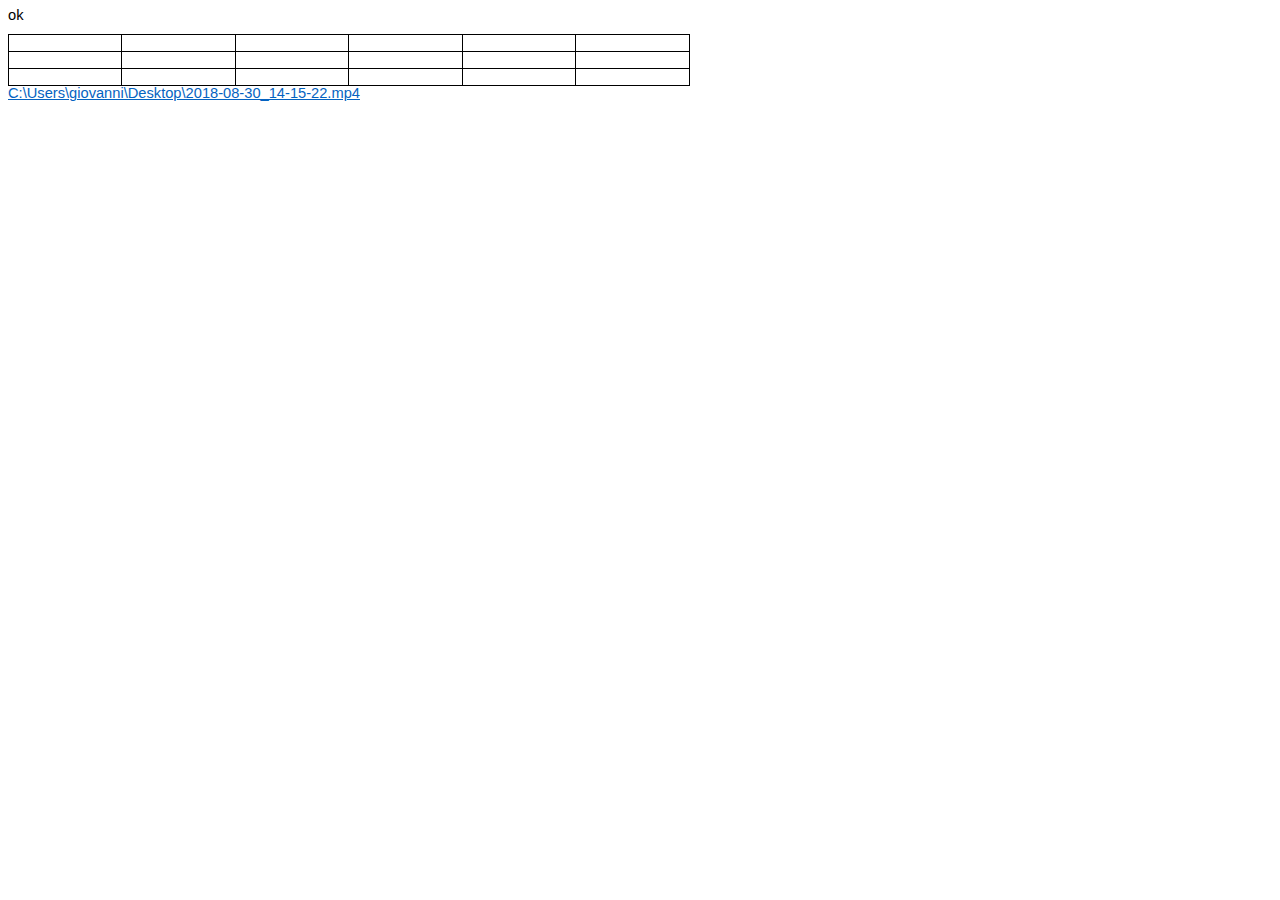
<file: index.htm>
<html xmlns:v="urn:schemas-microsoft-com:vml"
xmlns:o="urn:schemas-microsoft-com:office:office"
xmlns:w="urn:schemas-microsoft-com:office:word"
xmlns:m="http://schemas.microsoft.com/office/2004/12/omml"
xmlns="http://www.w3.org/TR/REC-html40">

<head>
<meta http-equiv=Content-Type content="text/html; charset=windows-1252">
<meta name=ProgId content=Word.Document>
<meta name=Generator content="Microsoft Word 15">
<meta name=Originator content="Microsoft Word 15">
<link rel=File-List href="index_archivos/filelist.xml">
<!--[if gte mso 9]><xml>
 <o:DocumentProperties>
  <o:Author>Usuario de Windows</o:Author>
  <o:Template>Normal</o:Template>
  <o:LastAuthor>Usuario de Windows</o:LastAuthor>
  <o:Revision>2</o:Revision>
  <o:TotalTime>6</o:TotalTime>
  <o:Created>2019-04-30T05:40:00Z</o:Created>
  <o:LastSaved>2019-04-30T05:40:00Z</o:LastSaved>
  <o:Pages>1</o:Pages>
  <o:Words>21</o:Words>
  <o:Characters>124</o:Characters>
  <o:Lines>1</o:Lines>
  <o:Paragraphs>1</o:Paragraphs>
  <o:CharactersWithSpaces>144</o:CharactersWithSpaces>
  <o:Version>16.00</o:Version>
 </o:DocumentProperties>
 <o:OfficeDocumentSettings>
  <o:AllowPNG/>
 </o:OfficeDocumentSettings>
</xml><![endif]-->
<link rel=themeData href="index_archivos/themedata.thmx">
<link rel=colorSchemeMapping href="index_archivos/colorschememapping.xml">
<!--[if gte mso 9]><xml>
 <w:WordDocument>
  <w:GrammarState>Clean</w:GrammarState>
  <w:TrackMoves>false</w:TrackMoves>
  <w:TrackFormatting/>
  <w:PunctuationKerning/>
  <w:ValidateAgainstSchemas/>
  <w:SaveIfXMLInvalid>false</w:SaveIfXMLInvalid>
  <w:IgnoreMixedContent>false</w:IgnoreMixedContent>
  <w:AlwaysShowPlaceholderText>false</w:AlwaysShowPlaceholderText>
  <w:DoNotPromoteQF/>
  <w:LidThemeOther>EN-US</w:LidThemeOther>
  <w:LidThemeAsian>X-NONE</w:LidThemeAsian>
  <w:LidThemeComplexScript>X-NONE</w:LidThemeComplexScript>
  <w:Compatibility>
   <w:BreakWrappedTables/>
   <w:SnapToGridInCell/>
   <w:WrapTextWithPunct/>
   <w:UseAsianBreakRules/>
   <w:DontGrowAutofit/>
   <w:SplitPgBreakAndParaMark/>
   <w:EnableOpenTypeKerning/>
   <w:DontFlipMirrorIndents/>
   <w:OverrideTableStyleHps/>
  </w:Compatibility>
  <m:mathPr>
   <m:mathFont m:val="Cambria Math"/>
   <m:brkBin m:val="before"/>
   <m:brkBinSub m:val="&#45;-"/>
   <m:smallFrac m:val="off"/>
   <m:dispDef/>
   <m:lMargin m:val="0"/>
   <m:rMargin m:val="0"/>
   <m:defJc m:val="centerGroup"/>
   <m:wrapIndent m:val="1440"/>
   <m:intLim m:val="subSup"/>
   <m:naryLim m:val="undOvr"/>
  </m:mathPr></w:WordDocument>
</xml><![endif]--><!--[if gte mso 9]><xml>
 <w:LatentStyles DefLockedState="false" DefUnhideWhenUsed="false"
  DefSemiHidden="false" DefQFormat="false" DefPriority="99"
  LatentStyleCount="371">
  <w:LsdException Locked="false" Priority="0" QFormat="true" Name="Normal"/>
  <w:LsdException Locked="false" Priority="9" QFormat="true" Name="heading 1"/>
  <w:LsdException Locked="false" Priority="9" SemiHidden="true"
   UnhideWhenUsed="true" QFormat="true" Name="heading 2"/>
  <w:LsdException Locked="false" Priority="9" SemiHidden="true"
   UnhideWhenUsed="true" QFormat="true" Name="heading 3"/>
  <w:LsdException Locked="false" Priority="9" SemiHidden="true"
   UnhideWhenUsed="true" QFormat="true" Name="heading 4"/>
  <w:LsdException Locked="false" Priority="9" SemiHidden="true"
   UnhideWhenUsed="true" QFormat="true" Name="heading 5"/>
  <w:LsdException Locked="false" Priority="9" SemiHidden="true"
   UnhideWhenUsed="true" QFormat="true" Name="heading 6"/>
  <w:LsdException Locked="false" Priority="9" SemiHidden="true"
   UnhideWhenUsed="true" QFormat="true" Name="heading 7"/>
  <w:LsdException Locked="false" Priority="9" SemiHidden="true"
   UnhideWhenUsed="true" QFormat="true" Name="heading 8"/>
  <w:LsdException Locked="false" Priority="9" SemiHidden="true"
   UnhideWhenUsed="true" QFormat="true" Name="heading 9"/>
  <w:LsdException Locked="false" SemiHidden="true" UnhideWhenUsed="true"
   Name="index 1"/>
  <w:LsdException Locked="false" SemiHidden="true" UnhideWhenUsed="true"
   Name="index 2"/>
  <w:LsdException Locked="false" SemiHidden="true" UnhideWhenUsed="true"
   Name="index 3"/>
  <w:LsdException Locked="false" SemiHidden="true" UnhideWhenUsed="true"
   Name="index 4"/>
  <w:LsdException Locked="false" SemiHidden="true" UnhideWhenUsed="true"
   Name="index 5"/>
  <w:LsdException Locked="false" SemiHidden="true" UnhideWhenUsed="true"
   Name="index 6"/>
  <w:LsdException Locked="false" SemiHidden="true" UnhideWhenUsed="true"
   Name="index 7"/>
  <w:LsdException Locked="false" SemiHidden="true" UnhideWhenUsed="true"
   Name="index 8"/>
  <w:LsdException Locked="false" SemiHidden="true" UnhideWhenUsed="true"
   Name="index 9"/>
  <w:LsdException Locked="false" Priority="39" SemiHidden="true"
   UnhideWhenUsed="true" Name="toc 1"/>
  <w:LsdException Locked="false" Priority="39" SemiHidden="true"
   UnhideWhenUsed="true" Name="toc 2"/>
  <w:LsdException Locked="false" Priority="39" SemiHidden="true"
   UnhideWhenUsed="true" Name="toc 3"/>
  <w:LsdException Locked="false" Priority="39" SemiHidden="true"
   UnhideWhenUsed="true" Name="toc 4"/>
  <w:LsdException Locked="false" Priority="39" SemiHidden="true"
   UnhideWhenUsed="true" Name="toc 5"/>
  <w:LsdException Locked="false" Priority="39" SemiHidden="true"
   UnhideWhenUsed="true" Name="toc 6"/>
  <w:LsdException Locked="false" Priority="39" SemiHidden="true"
   UnhideWhenUsed="true" Name="toc 7"/>
  <w:LsdException Locked="false" Priority="39" SemiHidden="true"
   UnhideWhenUsed="true" Name="toc 8"/>
  <w:LsdException Locked="false" Priority="39" SemiHidden="true"
   UnhideWhenUsed="true" Name="toc 9"/>
  <w:LsdException Locked="false" SemiHidden="true" UnhideWhenUsed="true"
   Name="Normal Indent"/>
  <w:LsdException Locked="false" SemiHidden="true" UnhideWhenUsed="true"
   Name="footnote text"/>
  <w:LsdException Locked="false" SemiHidden="true" UnhideWhenUsed="true"
   Name="annotation text"/>
  <w:LsdException Locked="false" SemiHidden="true" UnhideWhenUsed="true"
   Name="header"/>
  <w:LsdException Locked="false" SemiHidden="true" UnhideWhenUsed="true"
   Name="footer"/>
  <w:LsdException Locked="false" SemiHidden="true" UnhideWhenUsed="true"
   Name="index heading"/>
  <w:LsdException Locked="false" Priority="35" SemiHidden="true"
   UnhideWhenUsed="true" QFormat="true" Name="caption"/>
  <w:LsdException Locked="false" SemiHidden="true" UnhideWhenUsed="true"
   Name="table of figures"/>
  <w:LsdException Locked="false" SemiHidden="true" UnhideWhenUsed="true"
   Name="envelope address"/>
  <w:LsdException Locked="false" SemiHidden="true" UnhideWhenUsed="true"
   Name="envelope return"/>
  <w:LsdException Locked="false" SemiHidden="true" UnhideWhenUsed="true"
   Name="footnote reference"/>
  <w:LsdException Locked="false" SemiHidden="true" UnhideWhenUsed="true"
   Name="annotation reference"/>
  <w:LsdException Locked="false" SemiHidden="true" UnhideWhenUsed="true"
   Name="line number"/>
  <w:LsdException Locked="false" SemiHidden="true" UnhideWhenUsed="true"
   Name="page number"/>
  <w:LsdException Locked="false" SemiHidden="true" UnhideWhenUsed="true"
   Name="endnote reference"/>
  <w:LsdException Locked="false" SemiHidden="true" UnhideWhenUsed="true"
   Name="endnote text"/>
  <w:LsdException Locked="false" SemiHidden="true" UnhideWhenUsed="true"
   Name="table of authorities"/>
  <w:LsdException Locked="false" SemiHidden="true" UnhideWhenUsed="true"
   Name="macro"/>
  <w:LsdException Locked="false" SemiHidden="true" UnhideWhenUsed="true"
   Name="toa heading"/>
  <w:LsdException Locked="false" SemiHidden="true" UnhideWhenUsed="true"
   Name="List"/>
  <w:LsdException Locked="false" SemiHidden="true" UnhideWhenUsed="true"
   Name="List Bullet"/>
  <w:LsdException Locked="false" SemiHidden="true" UnhideWhenUsed="true"
   Name="List Number"/>
  <w:LsdException Locked="false" SemiHidden="true" UnhideWhenUsed="true"
   Name="List 2"/>
  <w:LsdException Locked="false" SemiHidden="true" UnhideWhenUsed="true"
   Name="List 3"/>
  <w:LsdException Locked="false" SemiHidden="true" UnhideWhenUsed="true"
   Name="List 4"/>
  <w:LsdException Locked="false" SemiHidden="true" UnhideWhenUsed="true"
   Name="List 5"/>
  <w:LsdException Locked="false" SemiHidden="true" UnhideWhenUsed="true"
   Name="List Bullet 2"/>
  <w:LsdException Locked="false" SemiHidden="true" UnhideWhenUsed="true"
   Name="List Bullet 3"/>
  <w:LsdException Locked="false" SemiHidden="true" UnhideWhenUsed="true"
   Name="List Bullet 4"/>
  <w:LsdException Locked="false" SemiHidden="true" UnhideWhenUsed="true"
   Name="List Bullet 5"/>
  <w:LsdException Locked="false" SemiHidden="true" UnhideWhenUsed="true"
   Name="List Number 2"/>
  <w:LsdException Locked="false" SemiHidden="true" UnhideWhenUsed="true"
   Name="List Number 3"/>
  <w:LsdException Locked="false" SemiHidden="true" UnhideWhenUsed="true"
   Name="List Number 4"/>
  <w:LsdException Locked="false" SemiHidden="true" UnhideWhenUsed="true"
   Name="List Number 5"/>
  <w:LsdException Locked="false" Priority="10" QFormat="true" Name="Title"/>
  <w:LsdException Locked="false" SemiHidden="true" UnhideWhenUsed="true"
   Name="Closing"/>
  <w:LsdException Locked="false" SemiHidden="true" UnhideWhenUsed="true"
   Name="Signature"/>
  <w:LsdException Locked="false" Priority="1" SemiHidden="true"
   UnhideWhenUsed="true" Name="Default Paragraph Font"/>
  <w:LsdException Locked="false" SemiHidden="true" UnhideWhenUsed="true"
   Name="Body Text"/>
  <w:LsdException Locked="false" SemiHidden="true" UnhideWhenUsed="true"
   Name="Body Text Indent"/>
  <w:LsdException Locked="false" SemiHidden="true" UnhideWhenUsed="true"
   Name="List Continue"/>
  <w:LsdException Locked="false" SemiHidden="true" UnhideWhenUsed="true"
   Name="List Continue 2"/>
  <w:LsdException Locked="false" SemiHidden="true" UnhideWhenUsed="true"
   Name="List Continue 3"/>
  <w:LsdException Locked="false" SemiHidden="true" UnhideWhenUsed="true"
   Name="List Continue 4"/>
  <w:LsdException Locked="false" SemiHidden="true" UnhideWhenUsed="true"
   Name="List Continue 5"/>
  <w:LsdException Locked="false" SemiHidden="true" UnhideWhenUsed="true"
   Name="Message Header"/>
  <w:LsdException Locked="false" Priority="11" QFormat="true" Name="Subtitle"/>
  <w:LsdException Locked="false" SemiHidden="true" UnhideWhenUsed="true"
   Name="Salutation"/>
  <w:LsdException Locked="false" SemiHidden="true" UnhideWhenUsed="true"
   Name="Date"/>
  <w:LsdException Locked="false" SemiHidden="true" UnhideWhenUsed="true"
   Name="Body Text First Indent"/>
  <w:LsdException Locked="false" SemiHidden="true" UnhideWhenUsed="true"
   Name="Body Text First Indent 2"/>
  <w:LsdException Locked="false" SemiHidden="true" UnhideWhenUsed="true"
   Name="Note Heading"/>
  <w:LsdException Locked="false" SemiHidden="true" UnhideWhenUsed="true"
   Name="Body Text 2"/>
  <w:LsdException Locked="false" SemiHidden="true" UnhideWhenUsed="true"
   Name="Body Text 3"/>
  <w:LsdException Locked="false" SemiHidden="true" UnhideWhenUsed="true"
   Name="Body Text Indent 2"/>
  <w:LsdException Locked="false" SemiHidden="true" UnhideWhenUsed="true"
   Name="Body Text Indent 3"/>
  <w:LsdException Locked="false" SemiHidden="true" UnhideWhenUsed="true"
   Name="Block Text"/>
  <w:LsdException Locked="false" SemiHidden="true" UnhideWhenUsed="true"
   Name="Hyperlink"/>
  <w:LsdException Locked="false" SemiHidden="true" UnhideWhenUsed="true"
   Name="FollowedHyperlink"/>
  <w:LsdException Locked="false" Priority="22" QFormat="true" Name="Strong"/>
  <w:LsdException Locked="false" Priority="20" QFormat="true" Name="Emphasis"/>
  <w:LsdException Locked="false" SemiHidden="true" UnhideWhenUsed="true"
   Name="Document Map"/>
  <w:LsdException Locked="false" SemiHidden="true" UnhideWhenUsed="true"
   Name="Plain Text"/>
  <w:LsdException Locked="false" SemiHidden="true" UnhideWhenUsed="true"
   Name="E-mail Signature"/>
  <w:LsdException Locked="false" SemiHidden="true" UnhideWhenUsed="true"
   Name="HTML Top of Form"/>
  <w:LsdException Locked="false" SemiHidden="true" UnhideWhenUsed="true"
   Name="HTML Bottom of Form"/>
  <w:LsdException Locked="false" SemiHidden="true" UnhideWhenUsed="true"
   Name="Normal (Web)"/>
  <w:LsdException Locked="false" SemiHidden="true" UnhideWhenUsed="true"
   Name="HTML Acronym"/>
  <w:LsdException Locked="false" SemiHidden="true" UnhideWhenUsed="true"
   Name="HTML Address"/>
  <w:LsdException Locked="false" SemiHidden="true" UnhideWhenUsed="true"
   Name="HTML Cite"/>
  <w:LsdException Locked="false" SemiHidden="true" UnhideWhenUsed="true"
   Name="HTML Code"/>
  <w:LsdException Locked="false" SemiHidden="true" UnhideWhenUsed="true"
   Name="HTML Definition"/>
  <w:LsdException Locked="false" SemiHidden="true" UnhideWhenUsed="true"
   Name="HTML Keyboard"/>
  <w:LsdException Locked="false" SemiHidden="true" UnhideWhenUsed="true"
   Name="HTML Preformatted"/>
  <w:LsdException Locked="false" SemiHidden="true" UnhideWhenUsed="true"
   Name="HTML Sample"/>
  <w:LsdException Locked="false" SemiHidden="true" UnhideWhenUsed="true"
   Name="HTML Typewriter"/>
  <w:LsdException Locked="false" SemiHidden="true" UnhideWhenUsed="true"
   Name="HTML Variable"/>
  <w:LsdException Locked="false" SemiHidden="true" UnhideWhenUsed="true"
   Name="Normal Table"/>
  <w:LsdException Locked="false" SemiHidden="true" UnhideWhenUsed="true"
   Name="annotation subject"/>
  <w:LsdException Locked="false" SemiHidden="true" UnhideWhenUsed="true"
   Name="No List"/>
  <w:LsdException Locked="false" SemiHidden="true" UnhideWhenUsed="true"
   Name="Outline List 1"/>
  <w:LsdException Locked="false" SemiHidden="true" UnhideWhenUsed="true"
   Name="Outline List 2"/>
  <w:LsdException Locked="false" SemiHidden="true" UnhideWhenUsed="true"
   Name="Outline List 3"/>
  <w:LsdException Locked="false" SemiHidden="true" UnhideWhenUsed="true"
   Name="Table Simple 1"/>
  <w:LsdException Locked="false" SemiHidden="true" UnhideWhenUsed="true"
   Name="Table Simple 2"/>
  <w:LsdException Locked="false" SemiHidden="true" UnhideWhenUsed="true"
   Name="Table Simple 3"/>
  <w:LsdException Locked="false" SemiHidden="true" UnhideWhenUsed="true"
   Name="Table Classic 1"/>
  <w:LsdException Locked="false" SemiHidden="true" UnhideWhenUsed="true"
   Name="Table Classic 2"/>
  <w:LsdException Locked="false" SemiHidden="true" UnhideWhenUsed="true"
   Name="Table Classic 3"/>
  <w:LsdException Locked="false" SemiHidden="true" UnhideWhenUsed="true"
   Name="Table Classic 4"/>
  <w:LsdException Locked="false" SemiHidden="true" UnhideWhenUsed="true"
   Name="Table Colorful 1"/>
  <w:LsdException Locked="false" SemiHidden="true" UnhideWhenUsed="true"
   Name="Table Colorful 2"/>
  <w:LsdException Locked="false" SemiHidden="true" UnhideWhenUsed="true"
   Name="Table Colorful 3"/>
  <w:LsdException Locked="false" SemiHidden="true" UnhideWhenUsed="true"
   Name="Table Columns 1"/>
  <w:LsdException Locked="false" SemiHidden="true" UnhideWhenUsed="true"
   Name="Table Columns 2"/>
  <w:LsdException Locked="false" SemiHidden="true" UnhideWhenUsed="true"
   Name="Table Columns 3"/>
  <w:LsdException Locked="false" SemiHidden="true" UnhideWhenUsed="true"
   Name="Table Columns 4"/>
  <w:LsdException Locked="false" SemiHidden="true" UnhideWhenUsed="true"
   Name="Table Columns 5"/>
  <w:LsdException Locked="false" SemiHidden="true" UnhideWhenUsed="true"
   Name="Table Grid 1"/>
  <w:LsdException Locked="false" SemiHidden="true" UnhideWhenUsed="true"
   Name="Table Grid 2"/>
  <w:LsdException Locked="false" SemiHidden="true" UnhideWhenUsed="true"
   Name="Table Grid 3"/>
  <w:LsdException Locked="false" SemiHidden="true" UnhideWhenUsed="true"
   Name="Table Grid 4"/>
  <w:LsdException Locked="false" SemiHidden="true" UnhideWhenUsed="true"
   Name="Table Grid 5"/>
  <w:LsdException Locked="false" SemiHidden="true" UnhideWhenUsed="true"
   Name="Table Grid 6"/>
  <w:LsdException Locked="false" SemiHidden="true" UnhideWhenUsed="true"
   Name="Table Grid 7"/>
  <w:LsdException Locked="false" SemiHidden="true" UnhideWhenUsed="true"
   Name="Table Grid 8"/>
  <w:LsdException Locked="false" SemiHidden="true" UnhideWhenUsed="true"
   Name="Table List 1"/>
  <w:LsdException Locked="false" SemiHidden="true" UnhideWhenUsed="true"
   Name="Table List 2"/>
  <w:LsdException Locked="false" SemiHidden="true" UnhideWhenUsed="true"
   Name="Table List 3"/>
  <w:LsdException Locked="false" SemiHidden="true" UnhideWhenUsed="true"
   Name="Table List 4"/>
  <w:LsdException Locked="false" SemiHidden="true" UnhideWhenUsed="true"
   Name="Table List 5"/>
  <w:LsdException Locked="false" SemiHidden="true" UnhideWhenUsed="true"
   Name="Table List 6"/>
  <w:LsdException Locked="false" SemiHidden="true" UnhideWhenUsed="true"
   Name="Table List 7"/>
  <w:LsdException Locked="false" SemiHidden="true" UnhideWhenUsed="true"
   Name="Table List 8"/>
  <w:LsdException Locked="false" SemiHidden="true" UnhideWhenUsed="true"
   Name="Table 3D effects 1"/>
  <w:LsdException Locked="false" SemiHidden="true" UnhideWhenUsed="true"
   Name="Table 3D effects 2"/>
  <w:LsdException Locked="false" SemiHidden="true" UnhideWhenUsed="true"
   Name="Table 3D effects 3"/>
  <w:LsdException Locked="false" SemiHidden="true" UnhideWhenUsed="true"
   Name="Table Contemporary"/>
  <w:LsdException Locked="false" SemiHidden="true" UnhideWhenUsed="true"
   Name="Table Elegant"/>
  <w:LsdException Locked="false" SemiHidden="true" UnhideWhenUsed="true"
   Name="Table Professional"/>
  <w:LsdException Locked="false" SemiHidden="true" UnhideWhenUsed="true"
   Name="Table Subtle 1"/>
  <w:LsdException Locked="false" SemiHidden="true" UnhideWhenUsed="true"
   Name="Table Subtle 2"/>
  <w:LsdException Locked="false" SemiHidden="true" UnhideWhenUsed="true"
   Name="Table Web 1"/>
  <w:LsdException Locked="false" SemiHidden="true" UnhideWhenUsed="true"
   Name="Table Web 2"/>
  <w:LsdException Locked="false" SemiHidden="true" UnhideWhenUsed="true"
   Name="Table Web 3"/>
  <w:LsdException Locked="false" SemiHidden="true" UnhideWhenUsed="true"
   Name="Balloon Text"/>
  <w:LsdException Locked="false" Priority="39" Name="Table Grid"/>
  <w:LsdException Locked="false" SemiHidden="true" UnhideWhenUsed="true"
   Name="Table Theme"/>
  <w:LsdException Locked="false" SemiHidden="true" Name="Placeholder Text"/>
  <w:LsdException Locked="false" Priority="1" QFormat="true" Name="No Spacing"/>
  <w:LsdException Locked="false" Priority="60" Name="Light Shading"/>
  <w:LsdException Locked="false" Priority="61" Name="Light List"/>
  <w:LsdException Locked="false" Priority="62" Name="Light Grid"/>
  <w:LsdException Locked="false" Priority="63" Name="Medium Shading 1"/>
  <w:LsdException Locked="false" Priority="64" Name="Medium Shading 2"/>
  <w:LsdException Locked="false" Priority="65" Name="Medium List 1"/>
  <w:LsdException Locked="false" Priority="66" Name="Medium List 2"/>
  <w:LsdException Locked="false" Priority="67" Name="Medium Grid 1"/>
  <w:LsdException Locked="false" Priority="68" Name="Medium Grid 2"/>
  <w:LsdException Locked="false" Priority="69" Name="Medium Grid 3"/>
  <w:LsdException Locked="false" Priority="70" Name="Dark List"/>
  <w:LsdException Locked="false" Priority="71" Name="Colorful Shading"/>
  <w:LsdException Locked="false" Priority="72" Name="Colorful List"/>
  <w:LsdException Locked="false" Priority="73" Name="Colorful Grid"/>
  <w:LsdException Locked="false" Priority="60" Name="Light Shading Accent 1"/>
  <w:LsdException Locked="false" Priority="61" Name="Light List Accent 1"/>
  <w:LsdException Locked="false" Priority="62" Name="Light Grid Accent 1"/>
  <w:LsdException Locked="false" Priority="63" Name="Medium Shading 1 Accent 1"/>
  <w:LsdException Locked="false" Priority="64" Name="Medium Shading 2 Accent 1"/>
  <w:LsdException Locked="false" Priority="65" Name="Medium List 1 Accent 1"/>
  <w:LsdException Locked="false" SemiHidden="true" Name="Revision"/>
  <w:LsdException Locked="false" Priority="34" QFormat="true"
   Name="List Paragraph"/>
  <w:LsdException Locked="false" Priority="29" QFormat="true" Name="Quote"/>
  <w:LsdException Locked="false" Priority="30" QFormat="true"
   Name="Intense Quote"/>
  <w:LsdException Locked="false" Priority="66" Name="Medium List 2 Accent 1"/>
  <w:LsdException Locked="false" Priority="67" Name="Medium Grid 1 Accent 1"/>
  <w:LsdException Locked="false" Priority="68" Name="Medium Grid 2 Accent 1"/>
  <w:LsdException Locked="false" Priority="69" Name="Medium Grid 3 Accent 1"/>
  <w:LsdException Locked="false" Priority="70" Name="Dark List Accent 1"/>
  <w:LsdException Locked="false" Priority="71" Name="Colorful Shading Accent 1"/>
  <w:LsdException Locked="false" Priority="72" Name="Colorful List Accent 1"/>
  <w:LsdException Locked="false" Priority="73" Name="Colorful Grid Accent 1"/>
  <w:LsdException Locked="false" Priority="60" Name="Light Shading Accent 2"/>
  <w:LsdException Locked="false" Priority="61" Name="Light List Accent 2"/>
  <w:LsdException Locked="false" Priority="62" Name="Light Grid Accent 2"/>
  <w:LsdException Locked="false" Priority="63" Name="Medium Shading 1 Accent 2"/>
  <w:LsdException Locked="false" Priority="64" Name="Medium Shading 2 Accent 2"/>
  <w:LsdException Locked="false" Priority="65" Name="Medium List 1 Accent 2"/>
  <w:LsdException Locked="false" Priority="66" Name="Medium List 2 Accent 2"/>
  <w:LsdException Locked="false" Priority="67" Name="Medium Grid 1 Accent 2"/>
  <w:LsdException Locked="false" Priority="68" Name="Medium Grid 2 Accent 2"/>
  <w:LsdException Locked="false" Priority="69" Name="Medium Grid 3 Accent 2"/>
  <w:LsdException Locked="false" Priority="70" Name="Dark List Accent 2"/>
  <w:LsdException Locked="false" Priority="71" Name="Colorful Shading Accent 2"/>
  <w:LsdException Locked="false" Priority="72" Name="Colorful List Accent 2"/>
  <w:LsdException Locked="false" Priority="73" Name="Colorful Grid Accent 2"/>
  <w:LsdException Locked="false" Priority="60" Name="Light Shading Accent 3"/>
  <w:LsdException Locked="false" Priority="61" Name="Light List Accent 3"/>
  <w:LsdException Locked="false" Priority="62" Name="Light Grid Accent 3"/>
  <w:LsdException Locked="false" Priority="63" Name="Medium Shading 1 Accent 3"/>
  <w:LsdException Locked="false" Priority="64" Name="Medium Shading 2 Accent 3"/>
  <w:LsdException Locked="false" Priority="65" Name="Medium List 1 Accent 3"/>
  <w:LsdException Locked="false" Priority="66" Name="Medium List 2 Accent 3"/>
  <w:LsdException Locked="false" Priority="67" Name="Medium Grid 1 Accent 3"/>
  <w:LsdException Locked="false" Priority="68" Name="Medium Grid 2 Accent 3"/>
  <w:LsdException Locked="false" Priority="69" Name="Medium Grid 3 Accent 3"/>
  <w:LsdException Locked="false" Priority="70" Name="Dark List Accent 3"/>
  <w:LsdException Locked="false" Priority="71" Name="Colorful Shading Accent 3"/>
  <w:LsdException Locked="false" Priority="72" Name="Colorful List Accent 3"/>
  <w:LsdException Locked="false" Priority="73" Name="Colorful Grid Accent 3"/>
  <w:LsdException Locked="false" Priority="60" Name="Light Shading Accent 4"/>
  <w:LsdException Locked="false" Priority="61" Name="Light List Accent 4"/>
  <w:LsdException Locked="false" Priority="62" Name="Light Grid Accent 4"/>
  <w:LsdException Locked="false" Priority="63" Name="Medium Shading 1 Accent 4"/>
  <w:LsdException Locked="false" Priority="64" Name="Medium Shading 2 Accent 4"/>
  <w:LsdException Locked="false" Priority="65" Name="Medium List 1 Accent 4"/>
  <w:LsdException Locked="false" Priority="66" Name="Medium List 2 Accent 4"/>
  <w:LsdException Locked="false" Priority="67" Name="Medium Grid 1 Accent 4"/>
  <w:LsdException Locked="false" Priority="68" Name="Medium Grid 2 Accent 4"/>
  <w:LsdException Locked="false" Priority="69" Name="Medium Grid 3 Accent 4"/>
  <w:LsdException Locked="false" Priority="70" Name="Dark List Accent 4"/>
  <w:LsdException Locked="false" Priority="71" Name="Colorful Shading Accent 4"/>
  <w:LsdException Locked="false" Priority="72" Name="Colorful List Accent 4"/>
  <w:LsdException Locked="false" Priority="73" Name="Colorful Grid Accent 4"/>
  <w:LsdException Locked="false" Priority="60" Name="Light Shading Accent 5"/>
  <w:LsdException Locked="false" Priority="61" Name="Light List Accent 5"/>
  <w:LsdException Locked="false" Priority="62" Name="Light Grid Accent 5"/>
  <w:LsdException Locked="false" Priority="63" Name="Medium Shading 1 Accent 5"/>
  <w:LsdException Locked="false" Priority="64" Name="Medium Shading 2 Accent 5"/>
  <w:LsdException Locked="false" Priority="65" Name="Medium List 1 Accent 5"/>
  <w:LsdException Locked="false" Priority="66" Name="Medium List 2 Accent 5"/>
  <w:LsdException Locked="false" Priority="67" Name="Medium Grid 1 Accent 5"/>
  <w:LsdException Locked="false" Priority="68" Name="Medium Grid 2 Accent 5"/>
  <w:LsdException Locked="false" Priority="69" Name="Medium Grid 3 Accent 5"/>
  <w:LsdException Locked="false" Priority="70" Name="Dark List Accent 5"/>
  <w:LsdException Locked="false" Priority="71" Name="Colorful Shading Accent 5"/>
  <w:LsdException Locked="false" Priority="72" Name="Colorful List Accent 5"/>
  <w:LsdException Locked="false" Priority="73" Name="Colorful Grid Accent 5"/>
  <w:LsdException Locked="false" Priority="60" Name="Light Shading Accent 6"/>
  <w:LsdException Locked="false" Priority="61" Name="Light List Accent 6"/>
  <w:LsdException Locked="false" Priority="62" Name="Light Grid Accent 6"/>
  <w:LsdException Locked="false" Priority="63" Name="Medium Shading 1 Accent 6"/>
  <w:LsdException Locked="false" Priority="64" Name="Medium Shading 2 Accent 6"/>
  <w:LsdException Locked="false" Priority="65" Name="Medium List 1 Accent 6"/>
  <w:LsdException Locked="false" Priority="66" Name="Medium List 2 Accent 6"/>
  <w:LsdException Locked="false" Priority="67" Name="Medium Grid 1 Accent 6"/>
  <w:LsdException Locked="false" Priority="68" Name="Medium Grid 2 Accent 6"/>
  <w:LsdException Locked="false" Priority="69" Name="Medium Grid 3 Accent 6"/>
  <w:LsdException Locked="false" Priority="70" Name="Dark List Accent 6"/>
  <w:LsdException Locked="false" Priority="71" Name="Colorful Shading Accent 6"/>
  <w:LsdException Locked="false" Priority="72" Name="Colorful List Accent 6"/>
  <w:LsdException Locked="false" Priority="73" Name="Colorful Grid Accent 6"/>
  <w:LsdException Locked="false" Priority="19" QFormat="true"
   Name="Subtle Emphasis"/>
  <w:LsdException Locked="false" Priority="21" QFormat="true"
   Name="Intense Emphasis"/>
  <w:LsdException Locked="false" Priority="31" QFormat="true"
   Name="Subtle Reference"/>
  <w:LsdException Locked="false" Priority="32" QFormat="true"
   Name="Intense Reference"/>
  <w:LsdException Locked="false" Priority="33" QFormat="true" Name="Book Title"/>
  <w:LsdException Locked="false" Priority="37" SemiHidden="true"
   UnhideWhenUsed="true" Name="Bibliography"/>
  <w:LsdException Locked="false" Priority="39" SemiHidden="true"
   UnhideWhenUsed="true" QFormat="true" Name="TOC Heading"/>
  <w:LsdException Locked="false" Priority="41" Name="Plain Table 1"/>
  <w:LsdException Locked="false" Priority="42" Name="Plain Table 2"/>
  <w:LsdException Locked="false" Priority="43" Name="Plain Table 3"/>
  <w:LsdException Locked="false" Priority="44" Name="Plain Table 4"/>
  <w:LsdException Locked="false" Priority="45" Name="Plain Table 5"/>
  <w:LsdException Locked="false" Priority="40" Name="Grid Table Light"/>
  <w:LsdException Locked="false" Priority="46" Name="Grid Table 1 Light"/>
  <w:LsdException Locked="false" Priority="47" Name="Grid Table 2"/>
  <w:LsdException Locked="false" Priority="48" Name="Grid Table 3"/>
  <w:LsdException Locked="false" Priority="49" Name="Grid Table 4"/>
  <w:LsdException Locked="false" Priority="50" Name="Grid Table 5 Dark"/>
  <w:LsdException Locked="false" Priority="51" Name="Grid Table 6 Colorful"/>
  <w:LsdException Locked="false" Priority="52" Name="Grid Table 7 Colorful"/>
  <w:LsdException Locked="false" Priority="46"
   Name="Grid Table 1 Light Accent 1"/>
  <w:LsdException Locked="false" Priority="47" Name="Grid Table 2 Accent 1"/>
  <w:LsdException Locked="false" Priority="48" Name="Grid Table 3 Accent 1"/>
  <w:LsdException Locked="false" Priority="49" Name="Grid Table 4 Accent 1"/>
  <w:LsdException Locked="false" Priority="50" Name="Grid Table 5 Dark Accent 1"/>
  <w:LsdException Locked="false" Priority="51"
   Name="Grid Table 6 Colorful Accent 1"/>
  <w:LsdException Locked="false" Priority="52"
   Name="Grid Table 7 Colorful Accent 1"/>
  <w:LsdException Locked="false" Priority="46"
   Name="Grid Table 1 Light Accent 2"/>
  <w:LsdException Locked="false" Priority="47" Name="Grid Table 2 Accent 2"/>
  <w:LsdException Locked="false" Priority="48" Name="Grid Table 3 Accent 2"/>
  <w:LsdException Locked="false" Priority="49" Name="Grid Table 4 Accent 2"/>
  <w:LsdException Locked="false" Priority="50" Name="Grid Table 5 Dark Accent 2"/>
  <w:LsdException Locked="false" Priority="51"
   Name="Grid Table 6 Colorful Accent 2"/>
  <w:LsdException Locked="false" Priority="52"
   Name="Grid Table 7 Colorful Accent 2"/>
  <w:LsdException Locked="false" Priority="46"
   Name="Grid Table 1 Light Accent 3"/>
  <w:LsdException Locked="false" Priority="47" Name="Grid Table 2 Accent 3"/>
  <w:LsdException Locked="false" Priority="48" Name="Grid Table 3 Accent 3"/>
  <w:LsdException Locked="false" Priority="49" Name="Grid Table 4 Accent 3"/>
  <w:LsdException Locked="false" Priority="50" Name="Grid Table 5 Dark Accent 3"/>
  <w:LsdException Locked="false" Priority="51"
   Name="Grid Table 6 Colorful Accent 3"/>
  <w:LsdException Locked="false" Priority="52"
   Name="Grid Table 7 Colorful Accent 3"/>
  <w:LsdException Locked="false" Priority="46"
   Name="Grid Table 1 Light Accent 4"/>
  <w:LsdException Locked="false" Priority="47" Name="Grid Table 2 Accent 4"/>
  <w:LsdException Locked="false" Priority="48" Name="Grid Table 3 Accent 4"/>
  <w:LsdException Locked="false" Priority="49" Name="Grid Table 4 Accent 4"/>
  <w:LsdException Locked="false" Priority="50" Name="Grid Table 5 Dark Accent 4"/>
  <w:LsdException Locked="false" Priority="51"
   Name="Grid Table 6 Colorful Accent 4"/>
  <w:LsdException Locked="false" Priority="52"
   Name="Grid Table 7 Colorful Accent 4"/>
  <w:LsdException Locked="false" Priority="46"
   Name="Grid Table 1 Light Accent 5"/>
  <w:LsdException Locked="false" Priority="47" Name="Grid Table 2 Accent 5"/>
  <w:LsdException Locked="false" Priority="48" Name="Grid Table 3 Accent 5"/>
  <w:LsdException Locked="false" Priority="49" Name="Grid Table 4 Accent 5"/>
  <w:LsdException Locked="false" Priority="50" Name="Grid Table 5 Dark Accent 5"/>
  <w:LsdException Locked="false" Priority="51"
   Name="Grid Table 6 Colorful Accent 5"/>
  <w:LsdException Locked="false" Priority="52"
   Name="Grid Table 7 Colorful Accent 5"/>
  <w:LsdException Locked="false" Priority="46"
   Name="Grid Table 1 Light Accent 6"/>
  <w:LsdException Locked="false" Priority="47" Name="Grid Table 2 Accent 6"/>
  <w:LsdException Locked="false" Priority="48" Name="Grid Table 3 Accent 6"/>
  <w:LsdException Locked="false" Priority="49" Name="Grid Table 4 Accent 6"/>
  <w:LsdException Locked="false" Priority="50" Name="Grid Table 5 Dark Accent 6"/>
  <w:LsdException Locked="false" Priority="51"
   Name="Grid Table 6 Colorful Accent 6"/>
  <w:LsdException Locked="false" Priority="52"
   Name="Grid Table 7 Colorful Accent 6"/>
  <w:LsdException Locked="false" Priority="46" Name="List Table 1 Light"/>
  <w:LsdException Locked="false" Priority="47" Name="List Table 2"/>
  <w:LsdException Locked="false" Priority="48" Name="List Table 3"/>
  <w:LsdException Locked="false" Priority="49" Name="List Table 4"/>
  <w:LsdException Locked="false" Priority="50" Name="List Table 5 Dark"/>
  <w:LsdException Locked="false" Priority="51" Name="List Table 6 Colorful"/>
  <w:LsdException Locked="false" Priority="52" Name="List Table 7 Colorful"/>
  <w:LsdException Locked="false" Priority="46"
   Name="List Table 1 Light Accent 1"/>
  <w:LsdException Locked="false" Priority="47" Name="List Table 2 Accent 1"/>
  <w:LsdException Locked="false" Priority="48" Name="List Table 3 Accent 1"/>
  <w:LsdException Locked="false" Priority="49" Name="List Table 4 Accent 1"/>
  <w:LsdException Locked="false" Priority="50" Name="List Table 5 Dark Accent 1"/>
  <w:LsdException Locked="false" Priority="51"
   Name="List Table 6 Colorful Accent 1"/>
  <w:LsdException Locked="false" Priority="52"
   Name="List Table 7 Colorful Accent 1"/>
  <w:LsdException Locked="false" Priority="46"
   Name="List Table 1 Light Accent 2"/>
  <w:LsdException Locked="false" Priority="47" Name="List Table 2 Accent 2"/>
  <w:LsdException Locked="false" Priority="48" Name="List Table 3 Accent 2"/>
  <w:LsdException Locked="false" Priority="49" Name="List Table 4 Accent 2"/>
  <w:LsdException Locked="false" Priority="50" Name="List Table 5 Dark Accent 2"/>
  <w:LsdException Locked="false" Priority="51"
   Name="List Table 6 Colorful Accent 2"/>
  <w:LsdException Locked="false" Priority="52"
   Name="List Table 7 Colorful Accent 2"/>
  <w:LsdException Locked="false" Priority="46"
   Name="List Table 1 Light Accent 3"/>
  <w:LsdException Locked="false" Priority="47" Name="List Table 2 Accent 3"/>
  <w:LsdException Locked="false" Priority="48" Name="List Table 3 Accent 3"/>
  <w:LsdException Locked="false" Priority="49" Name="List Table 4 Accent 3"/>
  <w:LsdException Locked="false" Priority="50" Name="List Table 5 Dark Accent 3"/>
  <w:LsdException Locked="false" Priority="51"
   Name="List Table 6 Colorful Accent 3"/>
  <w:LsdException Locked="false" Priority="52"
   Name="List Table 7 Colorful Accent 3"/>
  <w:LsdException Locked="false" Priority="46"
   Name="List Table 1 Light Accent 4"/>
  <w:LsdException Locked="false" Priority="47" Name="List Table 2 Accent 4"/>
  <w:LsdException Locked="false" Priority="48" Name="List Table 3 Accent 4"/>
  <w:LsdException Locked="false" Priority="49" Name="List Table 4 Accent 4"/>
  <w:LsdException Locked="false" Priority="50" Name="List Table 5 Dark Accent 4"/>
  <w:LsdException Locked="false" Priority="51"
   Name="List Table 6 Colorful Accent 4"/>
  <w:LsdException Locked="false" Priority="52"
   Name="List Table 7 Colorful Accent 4"/>
  <w:LsdException Locked="false" Priority="46"
   Name="List Table 1 Light Accent 5"/>
  <w:LsdException Locked="false" Priority="47" Name="List Table 2 Accent 5"/>
  <w:LsdException Locked="false" Priority="48" Name="List Table 3 Accent 5"/>
  <w:LsdException Locked="false" Priority="49" Name="List Table 4 Accent 5"/>
  <w:LsdException Locked="false" Priority="50" Name="List Table 5 Dark Accent 5"/>
  <w:LsdException Locked="false" Priority="51"
   Name="List Table 6 Colorful Accent 5"/>
  <w:LsdException Locked="false" Priority="52"
   Name="List Table 7 Colorful Accent 5"/>
  <w:LsdException Locked="false" Priority="46"
   Name="List Table 1 Light Accent 6"/>
  <w:LsdException Locked="false" Priority="47" Name="List Table 2 Accent 6"/>
  <w:LsdException Locked="false" Priority="48" Name="List Table 3 Accent 6"/>
  <w:LsdException Locked="false" Priority="49" Name="List Table 4 Accent 6"/>
  <w:LsdException Locked="false" Priority="50" Name="List Table 5 Dark Accent 6"/>
  <w:LsdException Locked="false" Priority="51"
   Name="List Table 6 Colorful Accent 6"/>
  <w:LsdException Locked="false" Priority="52"
   Name="List Table 7 Colorful Accent 6"/>
 </w:LatentStyles>
</xml><![endif]-->
<style>
<!--
 /* Font Definitions */
 @font-face
	{font-family:"Cambria Math";
	panose-1:2 4 5 3 5 4 6 3 2 4;
	mso-font-charset:1;
	mso-generic-font-family:roman;
	mso-font-pitch:variable;
	mso-font-signature:0 0 0 0 0 0;}
@font-face
	{font-family:Calibri;
	panose-1:2 15 5 2 2 2 4 3 2 4;
	mso-font-charset:0;
	mso-generic-font-family:swiss;
	mso-font-pitch:variable;
	mso-font-signature:-536859905 -1073732485 9 0 511 0;}
 /* Style Definitions */
 p.MsoNormal, li.MsoNormal, div.MsoNormal
	{mso-style-unhide:no;
	mso-style-qformat:yes;
	mso-style-parent:"";
	margin-top:0cm;
	margin-right:0cm;
	margin-bottom:8.0pt;
	margin-left:0cm;
	line-height:107%;
	mso-pagination:widow-orphan;
	font-size:11.0pt;
	font-family:"Calibri",sans-serif;
	mso-ascii-font-family:Calibri;
	mso-ascii-theme-font:minor-latin;
	mso-fareast-font-family:Calibri;
	mso-fareast-theme-font:minor-latin;
	mso-hansi-font-family:Calibri;
	mso-hansi-theme-font:minor-latin;
	mso-bidi-font-family:"Times New Roman";
	mso-bidi-theme-font:minor-bidi;}
a:link, span.MsoHyperlink
	{mso-style-priority:99;
	color:#0563C1;
	mso-themecolor:hyperlink;
	text-decoration:underline;
	text-underline:single;}
a:visited, span.MsoHyperlinkFollowed
	{mso-style-noshow:yes;
	mso-style-priority:99;
	color:#954F72;
	mso-themecolor:followedhyperlink;
	text-decoration:underline;
	text-underline:single;}
.MsoChpDefault
	{mso-style-type:export-only;
	mso-default-props:yes;
	font-family:"Calibri",sans-serif;
	mso-ascii-font-family:Calibri;
	mso-ascii-theme-font:minor-latin;
	mso-fareast-font-family:Calibri;
	mso-fareast-theme-font:minor-latin;
	mso-hansi-font-family:Calibri;
	mso-hansi-theme-font:minor-latin;
	mso-bidi-font-family:"Times New Roman";
	mso-bidi-theme-font:minor-bidi;}
.MsoPapDefault
	{mso-style-type:export-only;
	margin-bottom:8.0pt;
	line-height:107%;}
@page WordSection1
	{size:612.0pt 792.0pt;
	margin:70.85pt 3.0cm 70.85pt 3.0cm;
	mso-header-margin:35.4pt;
	mso-footer-margin:35.4pt;
	mso-paper-source:0;}
div.WordSection1
	{page:WordSection1;}
-->
</style>
<!--[if gte mso 10]>
<style>
 /* Style Definitions */
 table.MsoNormalTable
	{mso-style-name:"Tabla normal";
	mso-tstyle-rowband-size:0;
	mso-tstyle-colband-size:0;
	mso-style-noshow:yes;
	mso-style-priority:99;
	mso-style-parent:"";
	mso-padding-alt:0cm 5.4pt 0cm 5.4pt;
	mso-para-margin-top:0cm;
	mso-para-margin-right:0cm;
	mso-para-margin-bottom:8.0pt;
	mso-para-margin-left:0cm;
	line-height:107%;
	mso-pagination:widow-orphan;
	font-size:11.0pt;
	font-family:"Calibri",sans-serif;
	mso-ascii-font-family:Calibri;
	mso-ascii-theme-font:minor-latin;
	mso-hansi-font-family:Calibri;
	mso-hansi-theme-font:minor-latin;
	mso-bidi-font-family:"Times New Roman";
	mso-bidi-theme-font:minor-bidi;}
table.MsoTableGrid
	{mso-style-name:"Tabla con cuadr�cula";
	mso-tstyle-rowband-size:0;
	mso-tstyle-colband-size:0;
	mso-style-priority:39;
	mso-style-unhide:no;
	border:solid windowtext 1.0pt;
	mso-border-alt:solid windowtext .5pt;
	mso-padding-alt:0cm 5.4pt 0cm 5.4pt;
	mso-border-insideh:.5pt solid windowtext;
	mso-border-insidev:.5pt solid windowtext;
	mso-para-margin:0cm;
	mso-para-margin-bottom:.0001pt;
	mso-pagination:widow-orphan;
	font-size:11.0pt;
	font-family:"Calibri",sans-serif;
	mso-ascii-font-family:Calibri;
	mso-ascii-theme-font:minor-latin;
	mso-hansi-font-family:Calibri;
	mso-hansi-theme-font:minor-latin;
	mso-bidi-font-family:"Times New Roman";
	mso-bidi-theme-font:minor-bidi;}
</style>
<![endif]--><!--[if gte mso 9]><xml>
 <o:shapedefaults v:ext="edit" spidmax="1026"/>
</xml><![endif]--><!--[if gte mso 9]><xml>
 <o:shapelayout v:ext="edit">
  <o:idmap v:ext="edit" data="1"/>
 </o:shapelayout></xml><![endif]-->
</head>

<body lang=EN-US link="#0563C1" vlink="#954F72" style='tab-interval:36.0pt'>

<div class=WordSection1>

<p class=MsoNormal>ok</p>

<table class=MsoTableGrid border=1 cellspacing=0 cellpadding=0
 style='border-collapse:collapse;border:none;mso-border-alt:solid windowtext .5pt;
 mso-yfti-tbllook:1184;mso-padding-alt:0cm 5.4pt 0cm 5.4pt'>
 <tr style='mso-yfti-irow:0;mso-yfti-firstrow:yes'>
  <td width=123 valign=top style='width:73.55pt;border:solid windowtext 1.0pt;
  mso-border-alt:solid windowtext .5pt;padding:0cm 5.4pt 0cm 5.4pt'>
  <p class=MsoNormal style='margin-bottom:0cm;margin-bottom:.0001pt;line-height:
  normal'><o:p>&nbsp;</o:p></p>
  </td>
  <td width=123 valign=top style='width:73.55pt;border:solid windowtext 1.0pt;
  border-left:none;mso-border-left-alt:solid windowtext .5pt;mso-border-alt:
  solid windowtext .5pt;padding:0cm 5.4pt 0cm 5.4pt'>
  <p class=MsoNormal style='margin-bottom:0cm;margin-bottom:.0001pt;line-height:
  normal'><o:p>&nbsp;</o:p></p>
  </td>
  <td width=123 valign=top style='width:73.55pt;border:solid windowtext 1.0pt;
  border-left:none;mso-border-left-alt:solid windowtext .5pt;mso-border-alt:
  solid windowtext .5pt;padding:0cm 5.4pt 0cm 5.4pt'>
  <p class=MsoNormal style='margin-bottom:0cm;margin-bottom:.0001pt;line-height:
  normal'><o:p>&nbsp;</o:p></p>
  </td>
  <td width=123 valign=top style='width:73.55pt;border:solid windowtext 1.0pt;
  border-left:none;mso-border-left-alt:solid windowtext .5pt;mso-border-alt:
  solid windowtext .5pt;padding:0cm 5.4pt 0cm 5.4pt'>
  <p class=MsoNormal style='margin-bottom:0cm;margin-bottom:.0001pt;line-height:
  normal'><o:p>&nbsp;</o:p></p>
  </td>
  <td width=123 valign=top style='width:73.6pt;border:solid windowtext 1.0pt;
  border-left:none;mso-border-left-alt:solid windowtext .5pt;mso-border-alt:
  solid windowtext .5pt;padding:0cm 5.4pt 0cm 5.4pt'>
  <p class=MsoNormal style='margin-bottom:0cm;margin-bottom:.0001pt;line-height:
  normal'><o:p>&nbsp;</o:p></p>
  </td>
  <td width=123 valign=top style='width:73.6pt;border:solid windowtext 1.0pt;
  border-left:none;mso-border-left-alt:solid windowtext .5pt;mso-border-alt:
  solid windowtext .5pt;padding:0cm 5.4pt 0cm 5.4pt'>
  <p class=MsoNormal style='margin-bottom:0cm;margin-bottom:.0001pt;line-height:
  normal'><o:p>&nbsp;</o:p></p>
  </td>
 </tr>
 <tr style='mso-yfti-irow:1'>
  <td width=123 valign=top style='width:73.55pt;border:solid windowtext 1.0pt;
  border-top:none;mso-border-top-alt:solid windowtext .5pt;mso-border-alt:solid windowtext .5pt;
  padding:0cm 5.4pt 0cm 5.4pt'>
  <p class=MsoNormal style='margin-bottom:0cm;margin-bottom:.0001pt;line-height:
  normal'><o:p>&nbsp;</o:p></p>
  </td>
  <td width=123 valign=top style='width:73.55pt;border-top:none;border-left:
  none;border-bottom:solid windowtext 1.0pt;border-right:solid windowtext 1.0pt;
  mso-border-top-alt:solid windowtext .5pt;mso-border-left-alt:solid windowtext .5pt;
  mso-border-alt:solid windowtext .5pt;padding:0cm 5.4pt 0cm 5.4pt'>
  <p class=MsoNormal style='margin-bottom:0cm;margin-bottom:.0001pt;line-height:
  normal'><o:p>&nbsp;</o:p></p>
  </td>
  <td width=123 valign=top style='width:73.55pt;border-top:none;border-left:
  none;border-bottom:solid windowtext 1.0pt;border-right:solid windowtext 1.0pt;
  mso-border-top-alt:solid windowtext .5pt;mso-border-left-alt:solid windowtext .5pt;
  mso-border-alt:solid windowtext .5pt;padding:0cm 5.4pt 0cm 5.4pt'>
  <p class=MsoNormal style='margin-bottom:0cm;margin-bottom:.0001pt;line-height:
  normal'><o:p>&nbsp;</o:p></p>
  </td>
  <td width=123 valign=top style='width:73.55pt;border-top:none;border-left:
  none;border-bottom:solid windowtext 1.0pt;border-right:solid windowtext 1.0pt;
  mso-border-top-alt:solid windowtext .5pt;mso-border-left-alt:solid windowtext .5pt;
  mso-border-alt:solid windowtext .5pt;padding:0cm 5.4pt 0cm 5.4pt'>
  <p class=MsoNormal style='margin-bottom:0cm;margin-bottom:.0001pt;line-height:
  normal'><o:p>&nbsp;</o:p></p>
  </td>
  <td width=123 valign=top style='width:73.6pt;border-top:none;border-left:
  none;border-bottom:solid windowtext 1.0pt;border-right:solid windowtext 1.0pt;
  mso-border-top-alt:solid windowtext .5pt;mso-border-left-alt:solid windowtext .5pt;
  mso-border-alt:solid windowtext .5pt;padding:0cm 5.4pt 0cm 5.4pt'>
  <p class=MsoNormal style='margin-bottom:0cm;margin-bottom:.0001pt;line-height:
  normal'><o:p>&nbsp;</o:p></p>
  </td>
  <td width=123 valign=top style='width:73.6pt;border-top:none;border-left:
  none;border-bottom:solid windowtext 1.0pt;border-right:solid windowtext 1.0pt;
  mso-border-top-alt:solid windowtext .5pt;mso-border-left-alt:solid windowtext .5pt;
  mso-border-alt:solid windowtext .5pt;padding:0cm 5.4pt 0cm 5.4pt'>
  <p class=MsoNormal style='margin-bottom:0cm;margin-bottom:.0001pt;line-height:
  normal'><o:p>&nbsp;</o:p></p>
  </td>
 </tr>
 <tr style='mso-yfti-irow:2;mso-yfti-lastrow:yes'>
  <td width=123 valign=top style='width:73.55pt;border:solid windowtext 1.0pt;
  border-top:none;mso-border-top-alt:solid windowtext .5pt;mso-border-alt:solid windowtext .5pt;
  padding:0cm 5.4pt 0cm 5.4pt'>
  <p class=MsoNormal style='margin-bottom:0cm;margin-bottom:.0001pt;line-height:
  normal'><o:p>&nbsp;</o:p></p>
  </td>
  <td width=123 valign=top style='width:73.55pt;border-top:none;border-left:
  none;border-bottom:solid windowtext 1.0pt;border-right:solid windowtext 1.0pt;
  mso-border-top-alt:solid windowtext .5pt;mso-border-left-alt:solid windowtext .5pt;
  mso-border-alt:solid windowtext .5pt;padding:0cm 5.4pt 0cm 5.4pt'>
  <p class=MsoNormal style='margin-bottom:0cm;margin-bottom:.0001pt;line-height:
  normal'><o:p>&nbsp;</o:p></p>
  </td>
  <td width=123 valign=top style='width:73.55pt;border-top:none;border-left:
  none;border-bottom:solid windowtext 1.0pt;border-right:solid windowtext 1.0pt;
  mso-border-top-alt:solid windowtext .5pt;mso-border-left-alt:solid windowtext .5pt;
  mso-border-alt:solid windowtext .5pt;padding:0cm 5.4pt 0cm 5.4pt'>
  <p class=MsoNormal style='margin-bottom:0cm;margin-bottom:.0001pt;line-height:
  normal'><o:p>&nbsp;</o:p></p>
  </td>
  <td width=123 valign=top style='width:73.55pt;border-top:none;border-left:
  none;border-bottom:solid windowtext 1.0pt;border-right:solid windowtext 1.0pt;
  mso-border-top-alt:solid windowtext .5pt;mso-border-left-alt:solid windowtext .5pt;
  mso-border-alt:solid windowtext .5pt;padding:0cm 5.4pt 0cm 5.4pt'>
  <p class=MsoNormal style='margin-bottom:0cm;margin-bottom:.0001pt;line-height:
  normal'><o:p>&nbsp;</o:p></p>
  </td>
  <td width=123 valign=top style='width:73.6pt;border-top:none;border-left:
  none;border-bottom:solid windowtext 1.0pt;border-right:solid windowtext 1.0pt;
  mso-border-top-alt:solid windowtext .5pt;mso-border-left-alt:solid windowtext .5pt;
  mso-border-alt:solid windowtext .5pt;padding:0cm 5.4pt 0cm 5.4pt'>
  <p class=MsoNormal style='margin-bottom:0cm;margin-bottom:.0001pt;line-height:
  normal'><o:p>&nbsp;</o:p></p>
  </td>
  <td width=123 valign=top style='width:73.6pt;border-top:none;border-left:
  none;border-bottom:solid windowtext 1.0pt;border-right:solid windowtext 1.0pt;
  mso-border-top-alt:solid windowtext .5pt;mso-border-left-alt:solid windowtext .5pt;
  mso-border-alt:solid windowtext .5pt;padding:0cm 5.4pt 0cm 5.4pt'>
  <p class=MsoNormal style='margin-bottom:0cm;margin-bottom:.0001pt;line-height:
  normal'><o:p>&nbsp;</o:p></p>
  </td>
 </tr>
</table>

<p class=MsoNormal><a href="../../2018-08-30_14-15-22.mp4">C:\Users\giovanni\Desktop\2018-08-30_14-15-22.mp4</a></p>

</div>

</body>

</html>
</file>
